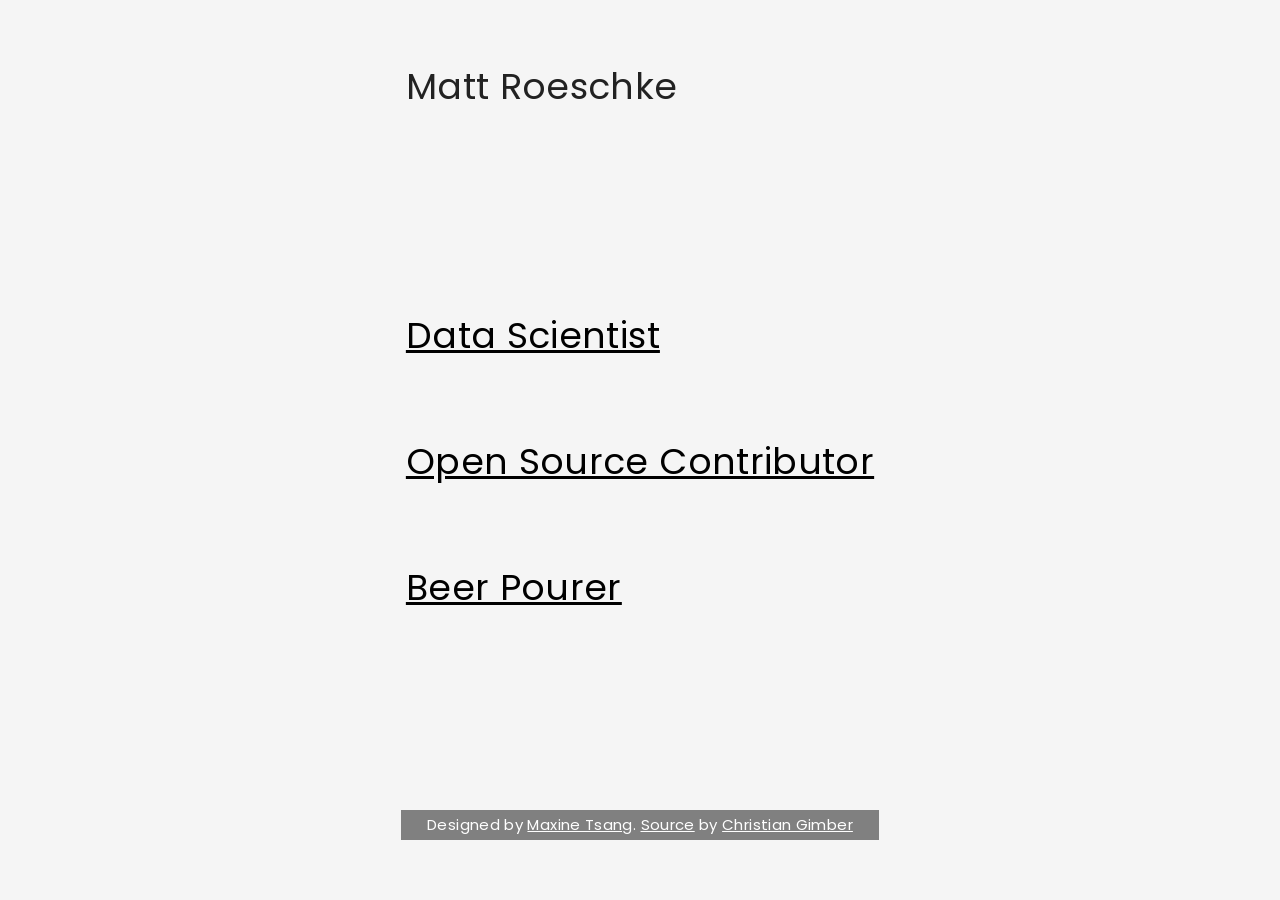
<file: index.html>
<!doctype html>
<html lang="en">

<head>
    <meta charset="utf-8">
    <meta http-equiv="X-UA-Compatible" content="IE=edge,chrome=1">
    <meta name="viewport" content="width=device-width, initial-scale=1">
    <title>Matt Roeschke</title>
    <meta name="description" content="Personal site of Matthew Roeschke">
    <meta name="author" content="Matthew Roeschke">
    <meta name="keywords" content="matt roeschke">
    <link rel="icon" href="favicon.png">
    <meta property="og:url" content="mroeschke.github.io">
    <meta property="og:title" content="Matthew Roeschke">
    <meta property="og:description" content="Personal site of Matt Roeschke">
    <meta property="og:type" content="website">
    <meta property="og:site_name" content="">
    <link rel="stylesheet" href="css/vendor/normalize/normalize.min.css">
    <link rel="stylesheet" href="css/main.css">
    <!-- feature detection scripts go here -->
</head>

<body>
    <div class="container">
        <div class="container__content">
            <div class="header">
                <p>Matt Roeschke</p>
            </div>
            <div class="about">
                <p>
                <a href="https://www.linkedin.com/in/mroeschke" target="_blank">Data Scientist</a>
                </p>
                <p>
                <a href="https://github.com/mroeschke" target="_blank">Open Source Contributor</a>
                </p>
                <p>
                <a href="https://www.youtube.com/watch?v=SLeBvceHRWY&feature=youtu.be&t=5m18s" target="_blank">Beer Pourer</a>
                </p>
            </div>
        <div class="rectangle">Designed by <a href="http://www.maxinetsang.com" target="_blank">Maxine Tsang</a>. <a href="https://github.com/cgimber/maxine-tsang" target="_blank">Source</a> by <a href="http://www.christiangimber.com" target="_blank">Christian Gimber</a></div>
        </div>
    </div>
    <script src="//ajax.googleapis.com/ajax/libs/jquery/3.1.1/jquery.min.js"></script>
    <script>
    window.jQuery || document.write('<script src="js/vendor/jquery/jquery-3.1.1.min.js"><\/script>')
    </script>
    <!-- libraries/plugins go here -->
    <!-- main.js -->
    <script src="js/main.js"></script>
</body>

</html>
</file>
<file: css/main.css>
@import url("https://fonts.googleapis.com/css?family=Poppins");
/*! HTML5 Boilerplate v5.0 | MIT License | http://h5bp.com/ */
html {
  color: #222;
  font-size: 62.5%;
  line-height: 1.5; }

body {
  margin: 0;
  font-family: 'Poppins', sans-serif;
  font-size: 3.6rem;
  font-weight: normal;
  letter-spacing: 0.01em;
  background-color: #F5F5F5; }

::-moz-selection {
  background-color: yellow;
  text-shadow: none; }

::selection {
  background-color: yellow;
  text-shadow: none; }

hr {
  display: block;
  height: 1px;
  border: 0;
  border-top: 1px solid #ccc;
  margin: 1em 0;
  padding: 0; }

audio,
canvas,
iframe,
img,
svg,
video {
  vertical-align: middle; }

fieldset {
  border: 0;
  margin: 0;
  padding: 0; }

textarea {
  resize: vertical; }

.browserupgrade {
  margin: 0.2em 0;
  background: #ccc;
  color: #000;
  padding: 0.2em 0; }

/* ==========================================================================
   Author's custom styles
   ========================================================================== */
a {
  color: black; }
  a:hover, a:active {
    text-decoration: line-through; }

.container {
  display: -webkit-box;
  display: -moz-box;
  display: box;
  display: -webkit-flex;
  display: -moz-flex;
  display: -ms-flexbox;
  display: flex;
  -webkit-box-orient: vertical;
  -moz-box-orient: vertical;
  box-orient: vertical;
  -webkit-box-direction: normal;
  -moz-box-direction: normal;
  box-direction: normal;
  -webkit-flex-direction: column;
  -moz-flex-direction: column;
  flex-direction: column;
  -ms-flex-direction: column;
  -webkit-box-pack: center;
  -moz-box-pack: center;
  box-pack: center;
  -webkit-justify-content: center;
  -moz-justify-content: center;
  -ms-justify-content: center;
  -o-justify-content: center;
  justify-content: center;
  -ms-flex-pack: center;
  -webkit-box-align: center;
  -moz-box-align: center;
  box-align: center;
  -webkit-align-items: center;
  -moz-align-items: center;
  -ms-align-items: center;
  -o-align-items: center;
  align-items: center;
  -ms-flex-align: center;
  height: 100vh;
  width: 100vw;
  background-repeat: no-repeat;
  background-position: center center;
  background-size: cover; }
  .container.hovering {
    color: black; }
    .container.hovering a {
      color: black; }

.container__content {
  display: -webkit-box;
  display: -moz-box;
  display: box;
  display: -webkit-flex;
  display: -moz-flex;
  display: -ms-flexbox;
  display: flex;
  -webkit-box-orient: vertical;
  -moz-box-orient: vertical;
  box-orient: vertical;
  -webkit-box-direction: normal;
  -moz-box-direction: normal;
  box-direction: normal;
  -webkit-flex-direction: column;
  -moz-flex-direction: column;
  flex-direction: column;
  -ms-flex-direction: column;
  -webkit-box-pack: justify;
  -moz-box-pack: justify;
  box-pack: justify;
  -webkit-justify-content: space-between;
  -moz-justify-content: space-between;
  -ms-justify-content: space-between;
  -o-justify-content: space-between;
  justify-content: space-between;
  -ms-flex-pack: justify;
  -webkit-box-align: center;
  -moz-box-align: center;
  box-align: center;
  -webkit-align-items: center;
  -moz-align-items: center;
  -ms-align-items: center;
  -o-align-items: center;
  align-items: center;
  -ms-flex-align: center;
  padding: 6rem;
  height: 100%; }

.header {
  display: -webkit-box;
  display: -moz-box;
  display: box;
  display: -webkit-flex;
  display: -moz-flex;
  display: -ms-flexbox;
  display: flex;
  -webkit-box-pack: justify;
  -moz-box-pack: justify;
  box-pack: justify;
  -webkit-justify-content: space-between;
  -moz-justify-content: space-between;
  -ms-justify-content: space-between;
  -o-justify-content: space-between;
  justify-content: space-between;
  -ms-flex-pack: justify;
  -webkit-box-align: center;
  -moz-box-align: center;
  box-align: center;
  -webkit-align-items: center;
  -moz-align-items: center;
  -ms-align-items: center;
  -o-align-items: center;
  align-items: center;
  -ms-flex-align: center;
  width: 100%; }
  .header p {
    margin: 0; }

.about {
  display: -webkit-box;
  display: -moz-box;
  display: box;
  display: -webkit-flex;
  display: -moz-flex;
  display: -ms-flexbox;
  display: flex;
  -webkit-box-pack: center;
  -moz-box-pack: center;
  box-pack: center;
  -webkit-justify-content: center;
  -moz-justify-content: center;
  -ms-justify-content: center;
  -o-justify-content: center;
  justify-content: center;
  -ms-flex-pack: center;
  -webkit-box-orient: vertical;
  -moz-box-orient: vertical;
  box-orient: vertical;
  -webkit-box-direction: normal;
  -moz-box-direction: normal;
  box-direction: normal;
  -webkit-flex-direction: column;
  -moz-flex-direction: column;
  flex-direction: column;
  -ms-flex-direction: column;
  width: 100%; }

.links {
  display: -webkit-box;
  display: -moz-box;
  display: box;
  display: -webkit-flex;
  display: -moz-flex;
  display: -ms-flexbox;
  display: flex;
  -webkit-box-pack: justify;
  -moz-box-pack: justify;
  box-pack: justify;
  -webkit-justify-content: space-between;
  -moz-justify-content: space-between;
  -ms-justify-content: space-between;
  -o-justify-content: space-between;
  justify-content: space-between;
  -ms-flex-pack: justify;
  -webkit-box-align: center;
  -moz-box-align: center;
  box-align: center;
  -webkit-align-items: center;
  -moz-align-items: center;
  -ms-align-items: center;
  -o-align-items: center;
  align-items: center;
  -ms-flex-align: center;
  width: 100%; }

.nobr {
  white-space: nowrap; }

div.rectangle {
  width: 100%;
  height: auto;
  background: grey;
  font-size: 15px;
  text-align: center;
  line-height: 20px;
  padding: 5px;
  color: white;
}

div.rectangle a {
  color: white;
}

/* ==========================================================================
   Media Queries
   ========================================================================== */
@media only screen and (max-width: 768px) {
  .container__content {
    font-size: 0.5em;
    padding: 2.5rem; }

  .nobr {
    white-space: normal; } }
@media only screen and (max-width: 320px) {
  .links {
    -webkit-flex-flow: row wrap;
    -moz-flex-flow: row wrap;
    flex-flow: row wrap; }
    .links a {
      -webkit-flex-basis: 50%;
      -moz-flex-basis: 50%;
      flex-basis: 50%;
      -ms-flex-preferred-size: 50%;
      -webkit-align-self: flex-end;
      -moz-align-self: flex-end;
      align-self: flex-end;
      -ms-flex-item-align: end; }
      .links a:nth-of-type(2), .links a:nth-of-type(4) {
        text-align: right; }
      .links a:nth-of-type(3), .links a:nth-of-type(4) {
        margin-top: 1em; } }
@media only screen and (min-width: 1460px) {
  .container__content {
    font-size: 1.5em; } }
/* ==========================================================================
   Helper classes
   ========================================================================== */
.hidden {
  display: none !important;
  visibility: hidden; }

.visuallyhidden {
  border: 0;
  clip: rect(0 0 0 0);
  height: 1px;
  margin: -1px;
  overflow: hidden;
  padding: 0;
  position: absolute;
  width: 1px; }

.visuallyhidden.focusable:active,
.visuallyhidden.focusable:focus {
  clip: auto;
  height: auto;
  margin: 0;
  overflow: visible;
  position: static;
  width: auto; }

.invisible {
  visibility: hidden; }

.clearfix:before,
.clearfix:after {
  content: " ";
  display: table; }

.clearfix:after {
  clear: both; }

.clearfix {
  *zoom: 1; }

/* ==========================================================================
   Print styles
   ========================================================================== */
@media print {
  *,
  *:before,
  *:after {
    background: transparent !important;
    color: #000 !important;
    box-shadow: none !important;
    text-shadow: none !important; }

  a,
  a:visited {
    text-decoration: underline; }

  a[href]:after {
    content: " (" attr(href) ")"; }

  abbr[title]:after {
    content: " (" attr(title) ")"; }

  a[href^="#"]:after,
  a[href^="javascript:"]:after {
    content: ""; }

  pre,
  blockquote {
    border: 1px solid #999;
    page-break-inside: avoid; }

  thead {
    display: table-header-group; }

  tr,
  img {
    page-break-inside: avoid; }

  img {
    max-width: 100% !important; }

  p,
  h2,
  h3 {
    orphans: 3;
    widows: 3; }

  h2,
  h3 {
    page-break-after: avoid; } }

/*# sourceMappingURL=main.css.map */
</file>
